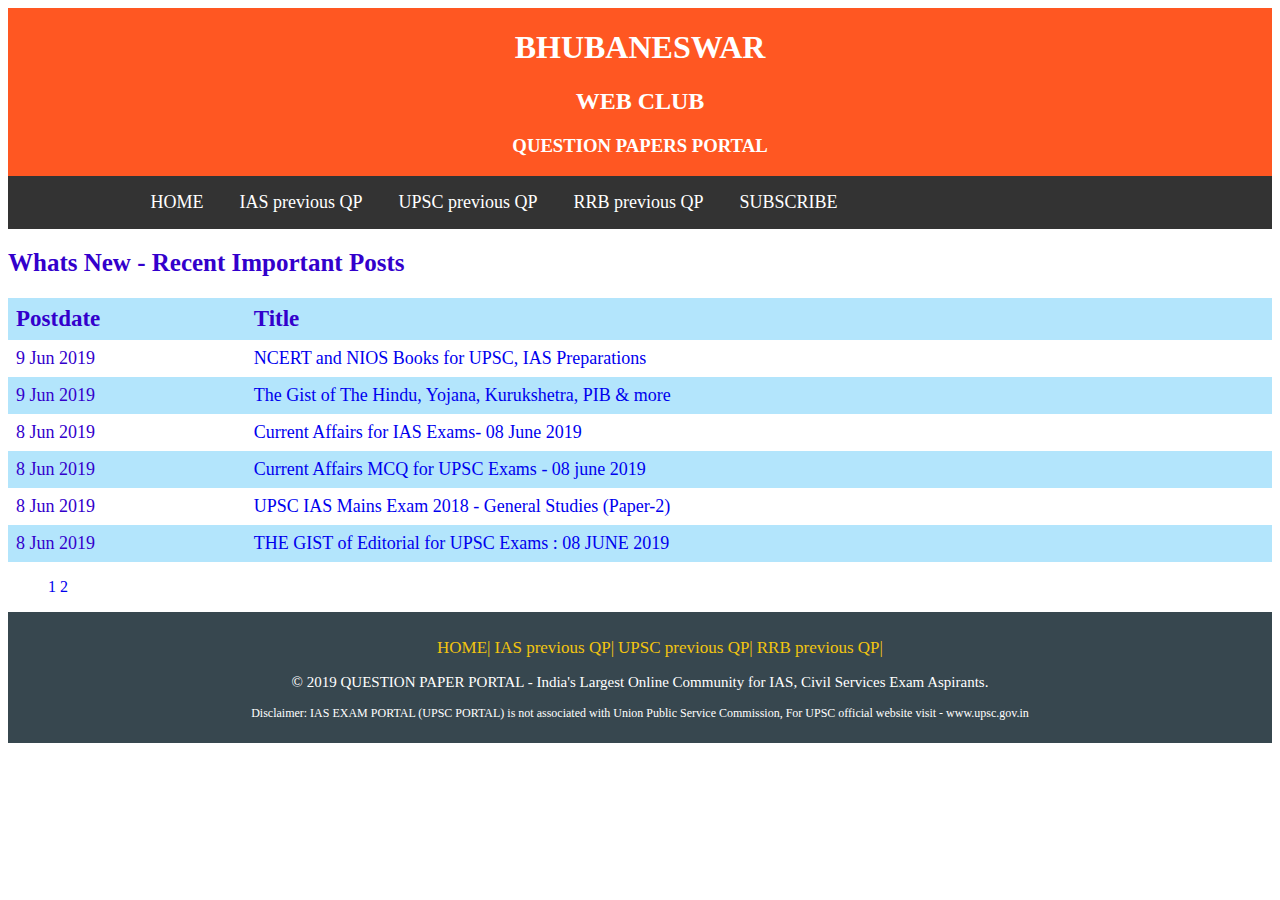
<file: index.html>
<!DOCTYPE html>
<html>
<head>
	<title>mainpage</title>
		<link rel="stylesheet" type="text/css" href="webdcss.css">
</head>
<div class="top">
	<h1>BHUBANESWAR</h1>
	<h2>WEB CLUB</h2>
    <h3>QUESTION PAPERS PORTAL</h3> 
</div>
<nav id="navbar">
	<div class="box">
<ul>
<li><a href="index.html">HOME</a></li>
<li><a href="ex1.html">IAS previous QP</a></li>
<li><a href="ex2.html">UPSC previous QP</a></li>
<li><a href="ex3.html">RRB previous QP</a></li>
<li><a href="ex4.html">SUBSCRIBE</a></li>
</ul>
</div>
</nav>
<body>
<h2 class="heading">Whats New - Recent Important Posts</h2>
<table>
<tr>
<th style="font-size: 23px;">Postdate</th>
<th style="font-size: 23px;">Title</th>
</tr>
<tr><td>9 Jun 2019</td> 	
	<td><a href="https://iasexamportal.com/getting-started/ncert-and-nios-books-for-ias-preparations">NCERT and NIOS Books for UPSC, IAS Preparations</a></td>
</tr>	
<tr><td>9 Jun 2019</td>
 <td><a href="https://iasexamportal.com/the-gist/yearly-subscription-pdf-copy">The Gist of The Hindu, Yojana, Kurukshetra, PIB & more</a></td>
</tr>
<tr>
 <td>	8 Jun 2019</td> 
 <td><a href="https://iasexamportal.com/daily-current-affairs/08-06-2019">	Current Affairs for IAS Exams- 08 June 2019</a></td>
</tr>
<tr><td>8 Jun 2019</td> 
<td><a href="https://iasexamportal.com/daily-current-affairs/mcq/08-june-2019">	Current Affairs MCQ for UPSC Exams - 08 june 2019</a></td>
</tr>
<tr>
	<td>8 Jun 2019</td> 
	<td><a href="https://iasexamportal.com/upsc-mains/papers/2018-general-studies-paper-2">UPSC IAS Mains Exam 2018 - General Studies (Paper-2)</a></td>
</tr>	
<tr><td>8 Jun 2019</td>
 <td><a href="https://iasexamportal.com/editorial-gist/08-06-2019-sudan-on-the-brink-the-hindu">THE GIST of Editorial for UPSC Exams : 08 JUNE 2019</a> </td>
</tr>

</table>
<ul>
	<li style="list-style: none;display:inline;"><a title="go to first page" href="mainpage.html"style="text-decoration:none;">1</a></li>
	<li style="list-style: none;display:inline;"><a title="go to second page"href="mainpage1.html"style="text-decoration:none; ">2</a></li>
</ul>
</body>
<div class="bottom">
	<ul>
		<li style="list-style: none;display: inline;"><a href="mainpage.html"style="text-decoration:none;font-size:17px;color:#F1C40F  ; ">HOME|</a></li>
<li style="list-style: none;display: inline;"><a href="ex1.html" style="text-decoration:none;font-size:17px;color:#F1C40F  ;">IAS previous QP|</a></li>
<li style="list-style: none;display: inline;"><a href="ex2.html"style="text-decoration:none;font-size:17px;color:#F1C40F  ;">UPSC previous QP|</a></li>
<li style="list-style: none;display: inline;"><a href="ex3.html"style="text-decoration:none;font-size:17px;color:#F1C40F  ;">RRB previous QP|</a></li>
</ul>
	<p style="font-size:15px;">© 2019 QUESTION PAPER PORTAL - India's Largest Online Community for IAS, Civil Services Exam Aspirants.</p>
	<p style="font-size: 12px;">Disclaimer: IAS EXAM PORTAL (UPSC PORTAL) is not associated with Union Public Service Commission, For UPSC official website visit - www.upsc.gov.in</p>
</div>

</html>
</file>
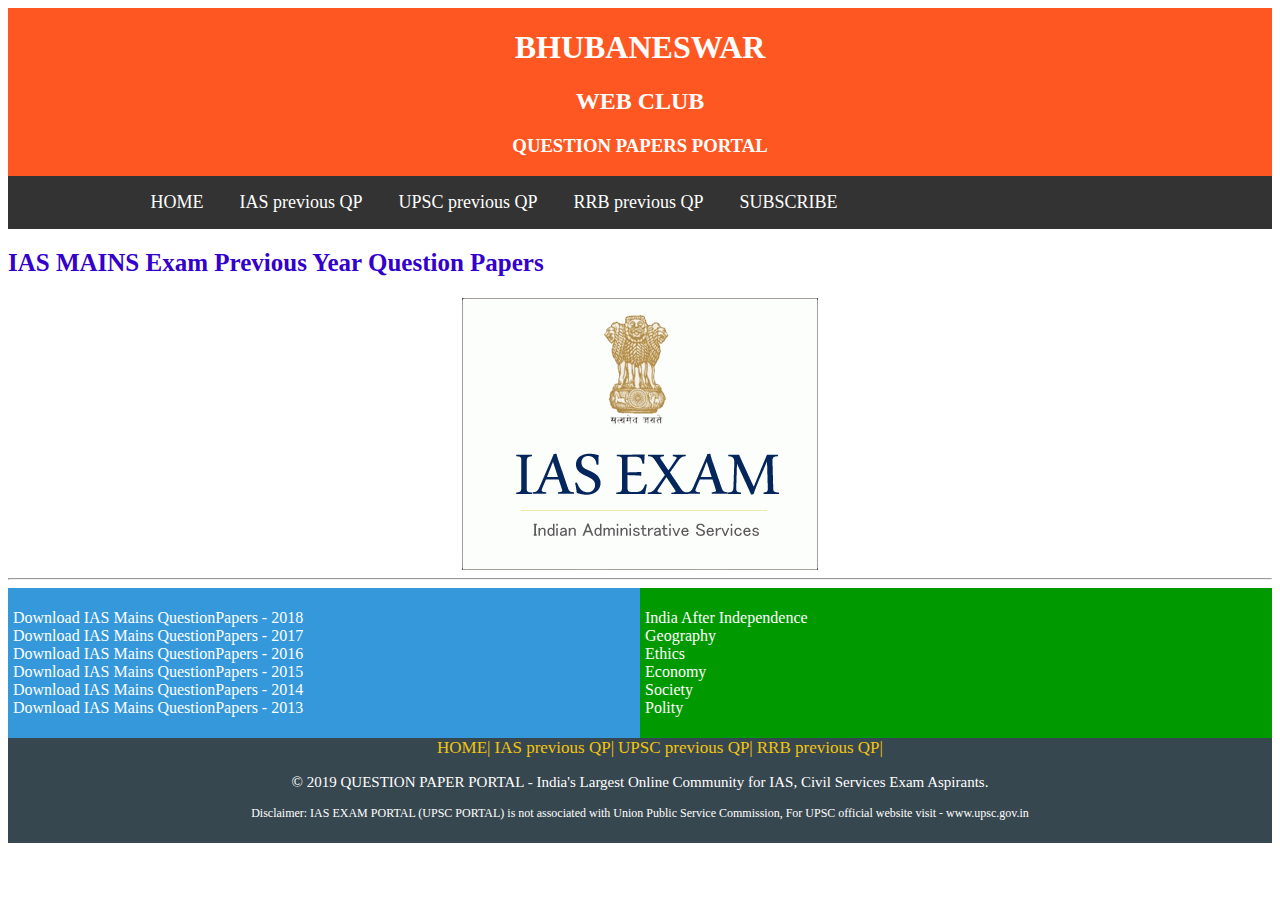
<file: ex1.html>
<!DOCTYPE html>
<html>
<head>
	<title>mainpage</title>
		<link rel="stylesheet" type="text/css" href="webdcss.css">
</head>
<div class="top">
	<h1>BHUBANESWAR</h1>
	<h2>WEB CLUB</h2>
    <h3>QUESTION PAPERS PORTAL</h3> 
</div>
<nav id="navbar">
	<div class="box">
<ul>
<li><a href="index.html">HOME</a></li>
<li><a href="ex1.html">IAS previous QP</a></li>
<li><a href="ex2.html">UPSC previous QP</a></li>
<li><a href="ex3.html">RRB previous QP</a></li>
<li><a href="ex4.html">SUBSCRIBE</a></li>
</ul>
</div>
</nav>
<body>
<h2 class="heading"> IAS MAINS Exam Previous Year Question Papers</h2>
	<img id="img" src="ias.png">
	<hr>
<div class="city"style="background-color:#3498DB ;">
	<ul>
		<li><a href="https://iasexamportal.com/upsc-mains/papers/2018">Download IAS Mains QuestionPapers - 2018</a></li>
		<li><a href="https://iasexamportal.com/upsc-mains/papers/2017">Download IAS Mains QuestionPapers - 2017</a></li></a></li>
		<li><a href="https://iasexamportal.com/upsc-mains/papers/2016">Download IAS Mains QuestionPapers - 2016</a></li></a></li>
		<li><a href="https://iasexamportal.com/upsc-mains/papers/2015">Download IAS Mains QuestionPapers - 2015</a></li>
		<li><a href="https://iasexamportal.com/upsc-mains/papers/2014">Download IAS Mains QuestionPapers - 2014</a></li>
		<li><a href="https://iasexamportal.com/upsc-mains/papers/2013">Download IAS Mains QuestionPapers - 2013</a></li>
	</ul>
</div>	
<div class="city"style="background-color:#009900">
	<ul>
		<li><a href="https://iasexamportal.com/upsc-mains/papers/topic-india-after-independence">India After Independence</a></li>
		<li><a href="https://iasexamportal.com/upsc-pre/papers/topic-geography">Geography </a></li>
		<li><a href="https://iasexamportal.com/upsc-pre/papers/topic-ethics">Ethics</a></li>
		<li><a href="https://iasexamportal.com/upsc-pre/papers/topic-economy">Economy</a></li>
		<li><a href="https://iasexamportal.com/upsc-pre/papers/topic-society">Society</a></li>
		<li><a href="https://iasexamportal.com/upsc-pre/papers/topic-polity">Polity</a></li>
	</ul>
</div>	
</body>
<div class="bottom">
	<ul>
		<li style="list-style: none;display: inline;"><a href="mainpage.html"style="text-decoration:none;font-size:17px;color:#F1C40F  ; ">HOME|</a></li>
<li style="list-style: none;display: inline;"><a href="ex1.html" style="text-decoration:none;font-size:17px;color:#F1C40F  ;">IAS previous QP|</a></li>
<li style="list-style: none;display: inline;"><a href="ex2.html"style="text-decoration:none;font-size:17px;color:#F1C40F  ;">UPSC previous QP|</a></li>
<li style="list-style: none;display: inline;"><a href="ex3.html"style="text-decoration:none;font-size:17px;color:#F1C40F  ;">RRB previous QP|</a></li>
</ul>
	<p style="font-size:15px;">© 2019 QUESTION PAPER PORTAL - India's Largest Online Community for IAS, Civil Services Exam Aspirants.</p>
	<p style="font-size: 12px;">Disclaimer: IAS EXAM PORTAL (UPSC PORTAL) is not associated with Union Public Service Commission, For UPSC official website visit - www.upsc.gov.in</p>
</div>
</html>
</file>
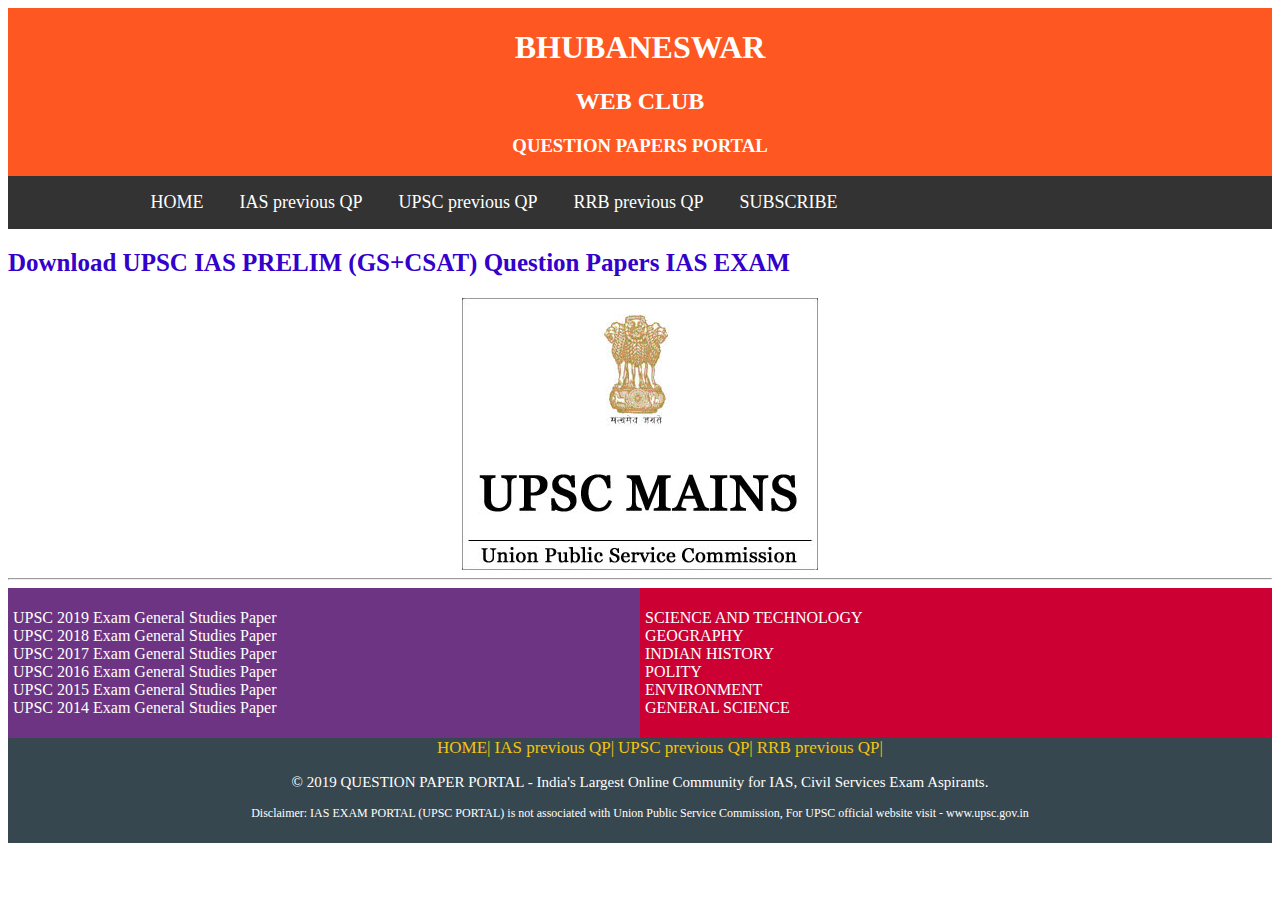
<file: ex2.html>
<!DOCTYPE html>
<html>
<head>
	<title>mainpage</title>
		<link rel="stylesheet" type="text/css" href="webdcss.css">
</head>
<div class="top">
	<h1>BHUBANESWAR</h1>
	<h2>WEB CLUB</h2>
    <h3>QUESTION PAPERS PORTAL</h3> 
</div>
<nav id="navbar">
	<div class="box">
<ul>
<li><a href="index.html">HOME</a></li>
<li><a href="ex1.html">IAS previous QP</a></li>
<li><a href="ex2.html">UPSC previous QP</a></li>
<li><a href="ex3.html">RRB previous QP</a></li>
<li><a href="ex4.html">SUBSCRIBE</a></li>
</ul>
</div>
</nav>
<body>
	<h2 class="heading">Download UPSC IAS PRELIM (GS+CSAT) Question Papers IAS EXAM</h2>
	<img id="img" src="upsc1.jpg">
	<hr>
<div class="city"style="background-color:#6C3483   ;">
	<ul>
		<li><a href="https://iasexamportal.com/upsc-pre/papers/2019-gs-set-b">UPSC 2019 Exam General Studies Paper</a></li>
		<li><a href="https://iasexamportal.com/upsc-pre/papers/2018-gs-set-c">UPSC 2018 Exam General Studies Paper</a></li>
		<li><a href="https://iasexamportal.com/hindi/upsc-pre-2017-general-studies-paper-set-a">UPSC 2017 Exam General Studies Paper</a></li>
		<li><a href="https://iasexamportal.com/ias-pre/papers/upsc-2016-gs-paper-1">UPSC 2016 Exam General Studies Paper</a></li>
		<li><a href="https://iasexamportal.com/ias-pre/papers/answer-keys-upsc-2015-gs-paper-1">UPSC 2015 Exam General Studies Paper</a></li>
		<li><a href="https://iasexamportal.com/ias-pre/papers/2014-csat-paper-2-test-booklet-series-a">UPSC 2014 Exam General Studies Paper</a></li>
	</ul>
</div>	
<div class="city"style="background-color:#CC0033   ;">
	<ul>
		<li><a href="https://iasexamportal.com/upsc-pre/papers/topic-science-and-techonology">SCIENCE AND TECHNOLOGY</a></li>
		<li><a href="https://iasexamportal.com/upsc-pre/papers/topic-geography">GEOGRAPHY </a></li>
		<li><a href="https://iasexamportal.com/upsc-pre/papers/topic-indian-history">INDIAN HISTORY</a></li>
		<li><a href="https://iasexamportal.com/upsc-pre/papers/topic-polity">POLITY</a></li>
		<li><a href="https://iasexamportal.com/upsc-pre/papers/topic-environment">ENVIRONMENT</a></li>
		<li><a href="https://iasexamportal.com/upsc-pre/papers/topic-general-science">GENERAL SCIENCE</a></li>
	</ul>
</div>	
</body>
<div class="bottom">
	<ul>
		<li style="list-style: none;display: inline;"><a href="mainpage.html"style="text-decoration:none;font-size:17px;color:#F1C40F  ; ">HOME|</a></li>
<li style="list-style: none;display: inline;"><a href="ex1.html" style="text-decoration:none;font-size:17px;color:#F1C40F  ;">IAS previous QP|</a></li>
<li style="list-style: none;display: inline;"><a href="ex2.html"style="text-decoration:none;font-size:17px;color:#F1C40F  ;">UPSC previous QP|</a></li>
<li style="list-style: none;display: inline;"><a href="ex3.html"style="text-decoration:none;font-size:17px;color:#F1C40F  ;">RRB previous QP|</a></li>
</ul>
	<p style="font-size:15px;">© 2019 QUESTION PAPER PORTAL - India's Largest Online Community for IAS, Civil Services Exam Aspirants.</p>
	<p style="font-size: 12px;">Disclaimer: IAS EXAM PORTAL (UPSC PORTAL) is not associated with Union Public Service Commission, For UPSC official website visit - www.upsc.gov.in</p>
</div>
</html>
</file>
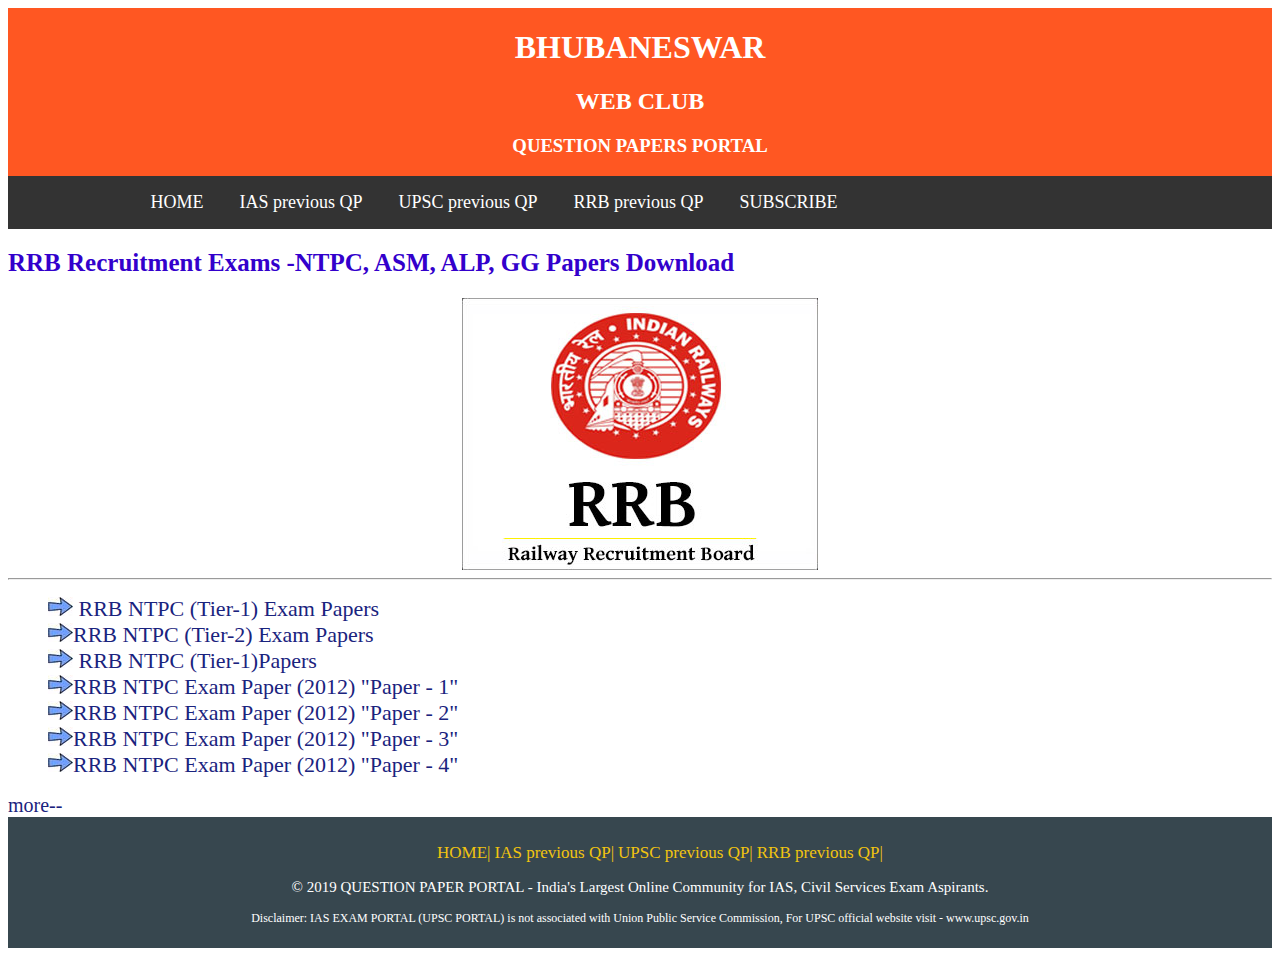
<file: ex3.html>
<!DOCTYPE html>
<html>
<head>
	<title>mainpage</title>
		<link rel="stylesheet" type="text/css" href="webdcss.css">
</head>
<div class="top">
	<h1>BHUBANESWAR</h1>
	<h2>WEB CLUB</h2>
    <h3>QUESTION PAPERS PORTAL</h3> 
</div>
<nav id="navbar">
	<div class="box">
<ul>
<li><a href="index.html">HOME</a></li>
<li><a href="ex1.html">IAS previous QP</a></li>
<li><a href="ex2.html">UPSC previous QP</a></li>
<li><a href="ex3.html">RRB previous QP</a></li>
<li><a href="ex4.html">SUBSCRIBE</a></li>
</ul>
</div>
</nav>
<body>
	<h2 class="heading">RRB Recruitment Exams -NTPC, ASM, ALP, GG Papers Download </h2>
	<img id="img" src="rrb.jpg">
	<hr>
	<div class="container">
	<ul>
<li><img src="arrow.jpg"><a href="https://rrbexamportal.com/RRB-NTPC/tier-1/papers"> RRB NTPC (Tier-1) Exam Papers</a></li>
<li><img src="arrow.jpg"><a href="https://rrbexamportal.com/RRB-NTPC/tier-2/papers">RRB NTPC (Tier-2) Exam Papers</a></li>
<li><img src="arrow.jpg"><a href="https://rrbexamportal.com/hindi/RRB-NTPC-tier-1-papers"> RRB NTPC (Tier-1)Papers</a></li>
<li><img src="arrow.jpg"><a href="https://rrbexamportal.com/papers/download-ntpc-exam-paper-i-2012">RRB NTPC Exam Paper (2012) "Paper - 1"</a></li>
<li><img src="arrow.jpg"><a href="https://rrbexamportal.com/papers/download-ntpc-exam-paper-ii-2012">RRB NTPC Exam Paper (2012) "Paper - 2"</a></li>
<li><img src="arrow.jpg"><a href="https://rrbexamportal.com/papers/download-ntpc-exam-paper-iii-2012">RRB NTPC Exam Paper (2012) "Paper - 3"</a></li>
<li><img src="arrow.jpg"><a href="https://rrbexamportal.com/papers/download-ntpc-exam-paper-iv-2012">RRB NTPC Exam Paper (2012) "Paper - 4"</a></li>
</ul>
</div>	
<a href="https://rrbexamportal.com/papers" style="color:#1A237E  ;font-size:20px ;text-decoration: none;text-align: center;">more--</a>
</body>
<div class="bottom">
	<ul>
		<li style="list-style: none;display: inline;"><a href="mainpage.html"style="text-decoration:none;font-size:17px;color:#F1C40F  ; ">HOME|</a></li>
<li style="list-style: none;display: inline;"><a href="ex1.html" style="text-decoration:none;font-size:17px;color:#F1C40F  ;">IAS previous QP|</a></li>
<li style="list-style: none;display: inline;"><a href="ex2.html"style="text-decoration:none;font-size:17px;color:#F1C40F  ;">UPSC previous QP|</a></li>
<li style="list-style: none;display: inline;"><a href="ex3.html"style="text-decoration:none;font-size:17px;color:#F1C40F  ;">RRB previous QP|</a></li>
</ul>
	<p style="font-size:15px;">© 2019 QUESTION PAPER PORTAL - India's Largest Online Community for IAS, Civil Services Exam Aspirants.</p>
	<p style="font-size: 12px;">Disclaimer: IAS EXAM PORTAL (UPSC PORTAL) is not associated with Union Public Service Commission, For UPSC official website visit - www.upsc.gov.in</p>
</div>
</html>
</file>
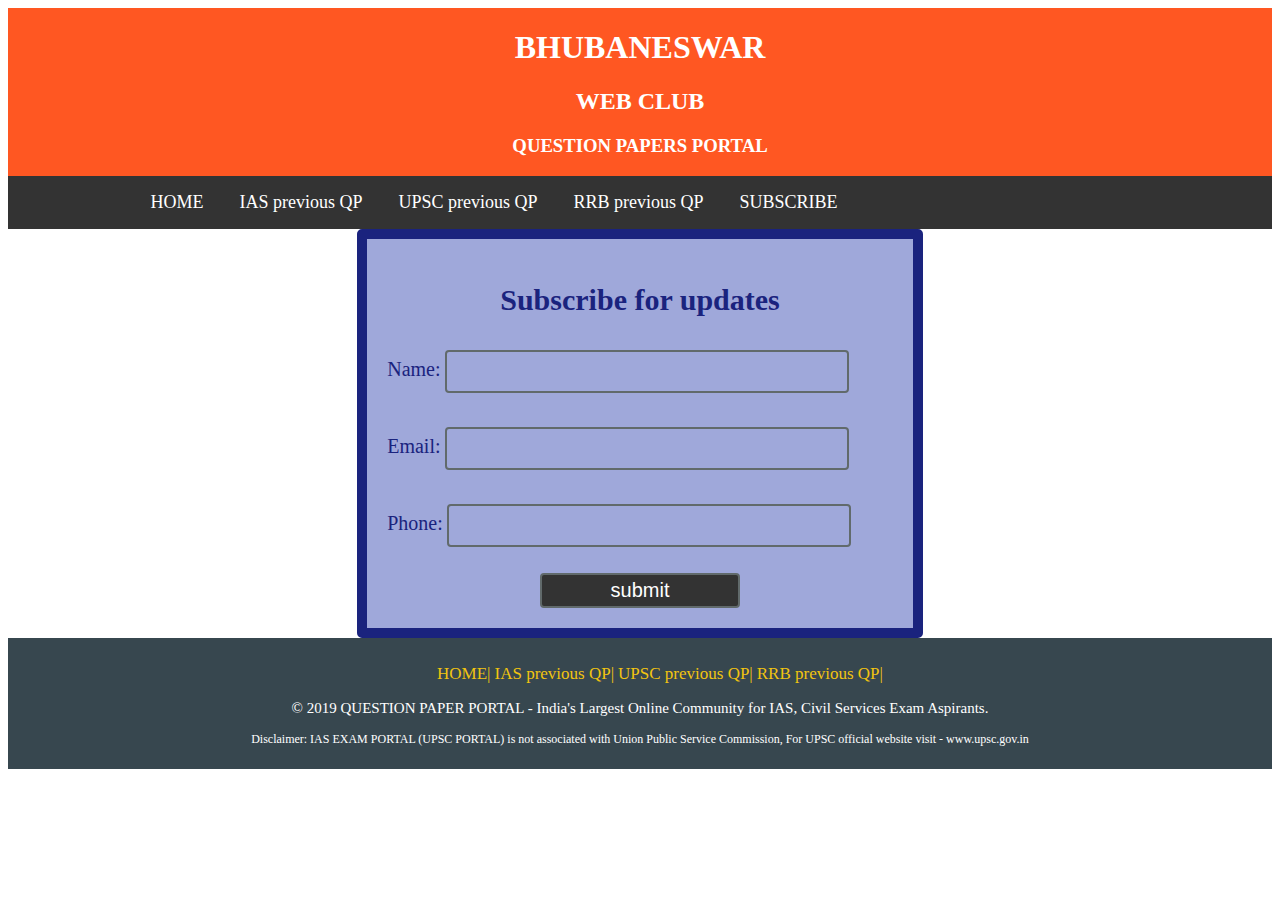
<file: ex4.html>
<!DOCTYPE html>
<html>
<head>
	<title>mainpage</title>
		<link rel="stylesheet" type="text/css" href="webdcss.css">
</head>
<div class="top">
	<h1>BHUBANESWAR</h1>
	<h2>WEB CLUB</h2>
    <h3>QUESTION PAPERS PORTAL</h3> 
</div>
<nav id="navbar">
	<div class="box">
<ul>
<li><a href="index.html">HOME</a></li>
<li><a href="ex1.html">IAS previous QP</a></li>
<li><a href="ex2.html">UPSC previous QP</a></li>
<li><a href="ex3.html">RRB previous QP</a></li>
<li><a href="ex4.html">SUBSCRIBE</a></li>
</ul>
</div>
</nav>
<body>
<div class="form">	
<form>	
    <h2 class="label"style="font-size: 30px;text-align:center; ">Subscribe for updates</h2>
	<div id="msg"></div>
	<label class="label">Name:</label>
	<input type="text" name="name"id="name"><br><br>
	<label class="label">Email:</label>
	<input type="Email" name="email"id="email"><br><br>
	<label class="label">Phone:</label>
	<input type="number" name="phoneno"id="phoneno"><br><br>
	<input class="btn"type="submit"value="submit" name="submit">
</form>
</div>
</body>

<div class="bottom">
	<ul>
		<li style="list-style: none;display: inline;"><a href="mainpage.html"style="text-decoration:none;font-size:17px;color:#F1C40F  ; ">HOME|</a></li>
<li style="list-style: none;display: inline;"><a href="ex1.html" style="text-decoration:none;font-size:17px;color:#F1C40F  ;">IAS previous QP|</a></li>
<li style="list-style: none;display: inline;"><a href="ex2.html"style="text-decoration:none;font-size:17px;color:#F1C40F  ;">UPSC previous QP|</a></li>
<li style="list-style: none;display: inline;"><a href="ex3.html"style="text-decoration:none;font-size:17px;color:#F1C40F  ;">RRB previous QP|</a></li>
</ul>
	<p style="font-size:15px;">© 2019 QUESTION PAPER PORTAL - India's Largest Online Community for IAS, Civil Services Exam Aspirants.</p>
	<p style="font-size: 12px;">Disclaimer: IAS EXAM PORTAL (UPSC PORTAL) is not associated with Union Public Service Commission, For UPSC official website visit - www.upsc.gov.in</p>
</div>
<script src="main.js"></script>
</html>
</file>
<file: webdcss.css>
.top{
	background-color:#FF5722;
	color:#fff;
	text-align:center;
	display: inline-block;
	width:100%; 
}
.box{
	width:80%;
	overflow:hidden;
	padding: 0;
	margin:auto;
}
#navbar{
background-color: #333;
padding: 0;
}
#navbar ul
{
	list-style: none;
	padding: 0;
}
#navbar li{
	display: inline-block;
}
#navbar a{
	text-decoration: none;
	color:#fff;
	font-size: 18px;
	padding:16px; 
}
#navbar a:hover{
	color:#333;
	background-color: #fff;

}
table{
	border-collapse:collapse;
	width:100%;
}
th,td{
	text-align: left;
	padding:8px;
}
tr:nth-child(odd) {
	background-color: #B3E5FC;
	color:#3300CC;
	font-size:18px;
}
tr:nth-child(even) {
		color:#3300CC ;
	font-size:18px;
}
tr a{
	text-decoration: none;
}
.bottom{
	background-color: #37474F;
	padding: 10px;
	color:#fff;
	text-align: center;  
		display: block;
}
.heading{
	color:#3300CC;
	font-size: 25px;
}
#img{
	display: block;
  margin-left: auto;
  margin-right: auto;
  }
.city{
	float:left;
	width:50%;
	padding:0;
	
}
.city ul{
	list-style: none;
	padding:5px;
}
.city a{
text-decoration: none;
color:#fff;
}
.city a:hover{
	background-color:#333 ;
}
.container a{
text-decoration: none;
color: #1A237E  ;
font-size: 22px;
}
.container ul{
	list-style: none;
}
.container a:hover{
	background-color: #333;
	color:#fff;
}
.form{
background-color: #9FA8DA;	 
border-radius: 5px;
border:10px solid#1A237E  ;
padding:20px;
width: 40%;
margin-left: auto;
  margin-right: auto;
}
.label{
	font-family: 'Permanent Marker',cursive;
	font-size: 20px;
   color:#1A237E;
}
input,text{
	outline:none;
	background: none;
	width: 80%;
		 padding: 12px 20px;
  margin: 8px 0;
	display: inline-block;
	 border: 2px solid #616A6B  ;
  border-radius: 4px;
	box-sizing: border-box;
}
.btn{
	height:35px;
	width:200px;
	padding:2px;
	background-color:#333 ;
	color:#fff;
	display: block;
	margin:auto;
	font-size:20px; 
}
.msg{
	height:37px;
	width:210px;
	padding:5px;
	background-color: red;
	color:#fff;
	display:block;
	margin:auto;
	font-size:20px; 
	text-align:center;
}
</file>
